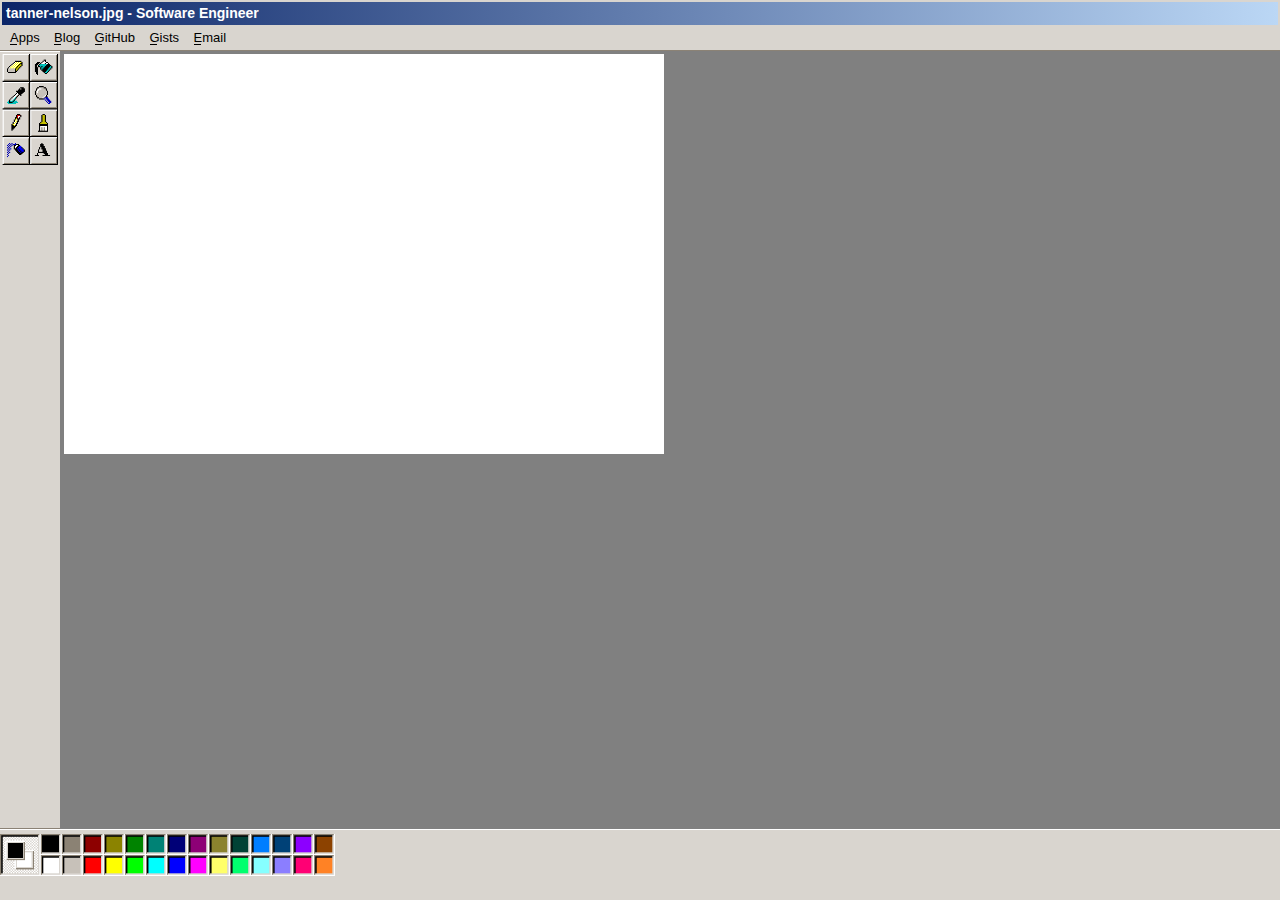
<file: index.html>
<html>
	<head>
		<title>tanner nelson</title>
		<meta name="description" content="software engineer in nyc">
		<meta name="author" content="Tanner Nelson">
		<link rel="stylesheet" href="app.css">
	</head>

	<body>
		<div id="app">
			<header class="main">
				<h1 class="title">tanner-nelson.jpg - Software Engineer</h1>
				<ul class="menus">
					<li><a href="https://itunes.apple.com/us/artist/tanner-nelson/id680026614" target="_blank">Apps</a></li>
					<li><a href="http://tannnnnnnnnnnner.tumblr.com" target="_blank">Blog</a></li>
					<li><a href="https://github.com/tannernelson" target="_blank">GitHub</a></li>
					<li><a href="https://gist.github.com/tannernelson" target="_blank">Gists</a></li>
					<li><a href="mailto:me@tanner.xyz" target="_blank">Email</a></li>
				</ul>
			</header>

			<section class="main">
				<div class="controls">
					
				</div>
			</section>

			<div id="sketch">
				<canvas id="paint"></canvas>
			</div>

			<footer class="main">
				<div class="colors">
					<div id="current"></div>

					<div class="color" data-color="000000"></div>
					<div class="color" data-color="8b8275"></div>
					<div class="color" data-color="8c040a"></div>
					<div class="color" data-color="8b8218"></div>
					<div class="color" data-color="108213"></div>
					<div class="color" data-color="118275"></div>
					<div class="color" data-color="020a75"></div>
					<div class="color" data-color="8c0d75"></div>
					<div class="color" data-color="8b8235"></div>
					<div class="color" data-color="044236"></div>
					<div class="color" data-color="1682fc"></div>
					<div class="color" data-color="064276"></div>
					<div class="color" data-color="8c25fc"></div>
					<div class="color" data-color="8b420e"></div>
					<div class="color" data-color="ffffff"></div>
					<div class="color" data-color="c8c2ba"></div>
					<div class="color" data-color="fd0d1b"></div>
					<div class="color" data-color="fffe38"></div>
					<div class="color" data-color="29fe2f"></div>
					<div class="color" data-color="2dffff"></div>
					<div class="color" data-color="0b24fc"></div>
					<div class="color" data-color="fd29fd"></div>
					<div class="color" data-color="fffe75"></div>
					<div class="color" data-color="2afe76"></div>
					<div class="color" data-color="8bffff"></div>
					<div class="color" data-color="8c83fd"></div>
					<div class="color" data-color="fd1476"></div>
					<div class="color" data-color="fe8235"></div>
				</div>
			</footer>
		</div>

		<script src="app.js"></script>
	</body>
</html>
</file>
<file: app.css>
body, html {
  margin: 0;
  padding: 0;
  height: 100%; }

body {
  background: #808080;
  font-family: Arial, sans-serif; }

div#app {
  height: 100%;
  position: relative; }

header.main {
  height: 50px;
  background: #d9d5cf;
  position: relative;
  border-bottom: 1px solid #8b8275;
  font-smooth: never;
  -webkit-font-smoothing: none; }
  header.main h1.title {
    z-index: 900;
    font-size: 14px;
    margin: 0;
    padding: 0;
    color: white;
    position: absolute;
    top: 2px;
    left: 6px;
    right: 4px;
    height: 23px;
    line-height: 23px;
    font-weight: 600; }
  header.main ul.menus {
    position: absolute;
    top: 25px;
    left: 0;
    right: 0;
    height: 25px;
    margin: 0;
    padding: 0;
    padding-left: 5px; }
    header.main ul.menus li {
      display: inline-block; }
      header.main ul.menus li a {
        font-size: 13px;
        text-decoration: none;
        padding-left: 5px;
        padding-right: 5px;
        height: 100%;
        color: black;
        line-height: 25px;
        position: relative; }
        header.main ul.menus li a:after {
          content: "";
          position: absolute;
          left: 5px;
          bottom: 0;
          height: 1px;
          width: 7px;
          background: black; }
  header.main:after {
    z-index: 800;
    content: "";
    top: 2px;
    right: 2px;
    left: 2px;
    height: 23px;
    position: absolute;
    background: linear-gradient(to right, #0b2568, #bbd7f5); }

section.main {
  width: 60px;
  background: #d9d5cf;
  position: absolute;
  top: 51px;
  left: 0;
  bottom: 71px;
  border-top: 1px solid #ffffff;
  border-bottom: 1px solid #8b8275; }
  section.main div.controls {
    position: absolute;
    background-image: url(panel.png);
    background-repeat: no-repeat;
    background-size: 100% auto;
    top: 2px;
    left: 2px;
    right: 2px;
    height: 100%; }

div#sketch {
  position: absolute;
  left: 64px;
  top: 54px;
  width: 600px;
  height: 400px;
  background: white; }
  div#sketch canvas#paint {
    width: 100%;
    height: 100%;
    cursor: pointer; }

footer.main {
  border-top: 1px solid #ffffff;
  height: 70px;
  background: #d9d5cf;
  position: absolute;
  left: 0;
  bottom: 0;
  right: 0; }
  footer.main div.colors {
    position: absolute;
    top: 4px;
    background-image: url(colors.png);
    background-repeat: no-repeat;
    background-size: auto 100%;
    left: 0;
    right: 0;
    height: 40px;
    padding-left: 43px;
    padding-top: 2px;
    width: 300px; }
    footer.main div.colors div#current {
      position: absolute;
      left: 8px;
      top: 9px;
      background: black;
      width: 15px;
      height: 15px; }
    footer.main div.colors div.color {
      width: 16px;
      height: 16px;
      margin-right: 5px;
      margin-bottom: 5px;
      float: left;
      cursor: pointer; }

/*# sourceMappingURL=app.css.map */
</file>
